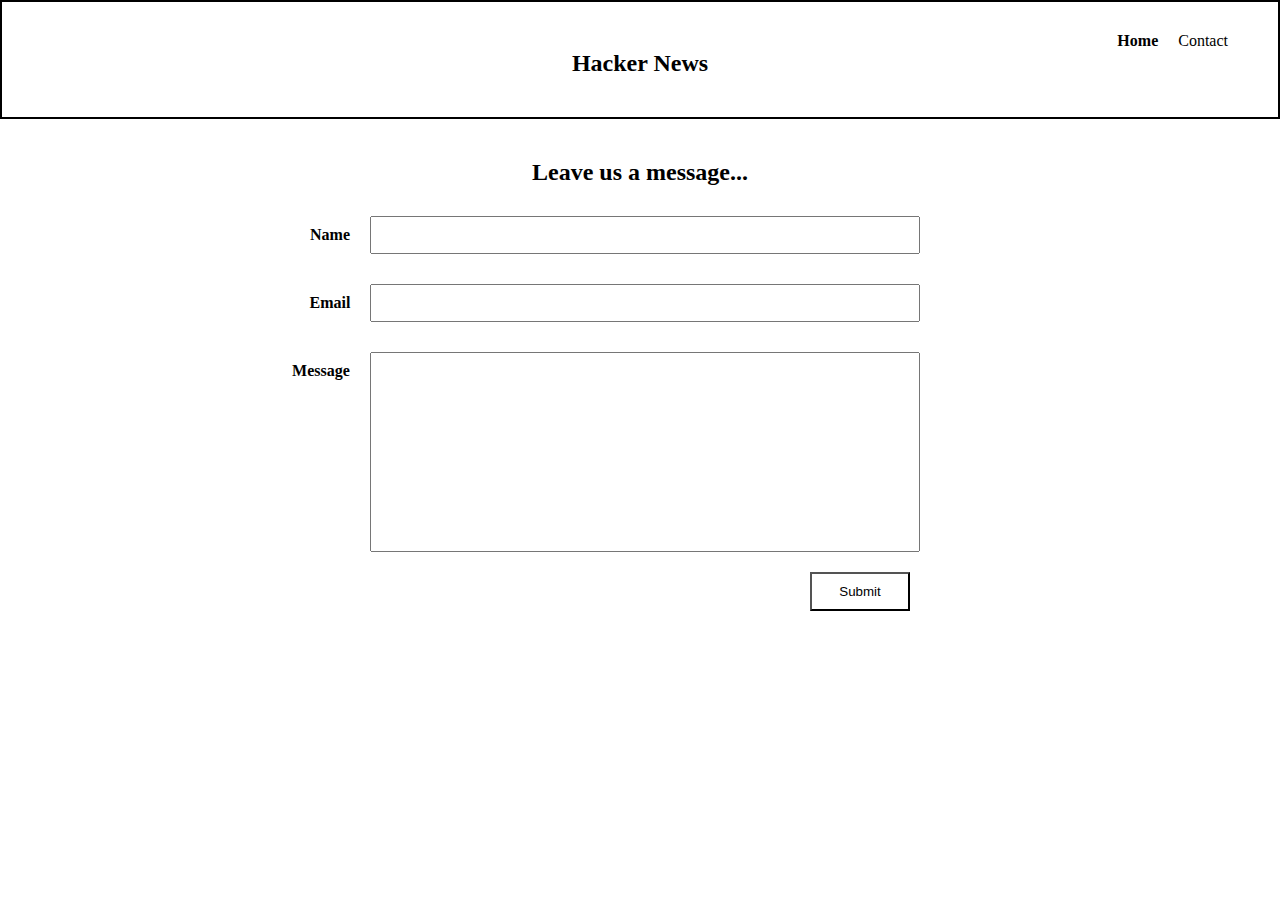
<file: index.html>
<!DOCTYPE html>
<html>
<head>
<title>Texto a tres columnas con HTML5 y CSS3</title>
<meta charset="UTF-8">
<meta name="viewport" content="width=device-width, initial-scale=1.0">
<link rel="stylesheet" href="./css/styles.css" type="text/css"
	media="all">
</head>
<body>

	<div class="marcoheader">
		<div class="two-columns">
			<p id="home">Home</p>
			<p>Contact</p>
		</div>
		<div class="titulo">Hacker News</div>
	</div>
	
	
	<form action="./html/mensajes.html" >
	<div class="leaveusamessage">Leave us a message...</div>
	<div class="name">
	<p class="two-columns1" > Name </p>
	<input type="text" class="two-columns1" id="iname" name="iname"></input> 
	</div>
	
	<div class="email">
	<p class="two-columns2"> Email </p>
	<input type="text" class="two-columns2" id="iemail" name="imssg" ></input>
	
	</div>
	
	<div class="message">
	<p class="two-columns3"> Message </p>
	<textarea class="two-columns3" id="tmssg" name="tmssg" ></textarea>
	</div>
	
	<div class="submit">
	
	<input class="btn-submit" type="submit"  value="Submit" ></input>
	
	</div>
	</form>
	
	

	
	
	
</body>
</html>
</file>
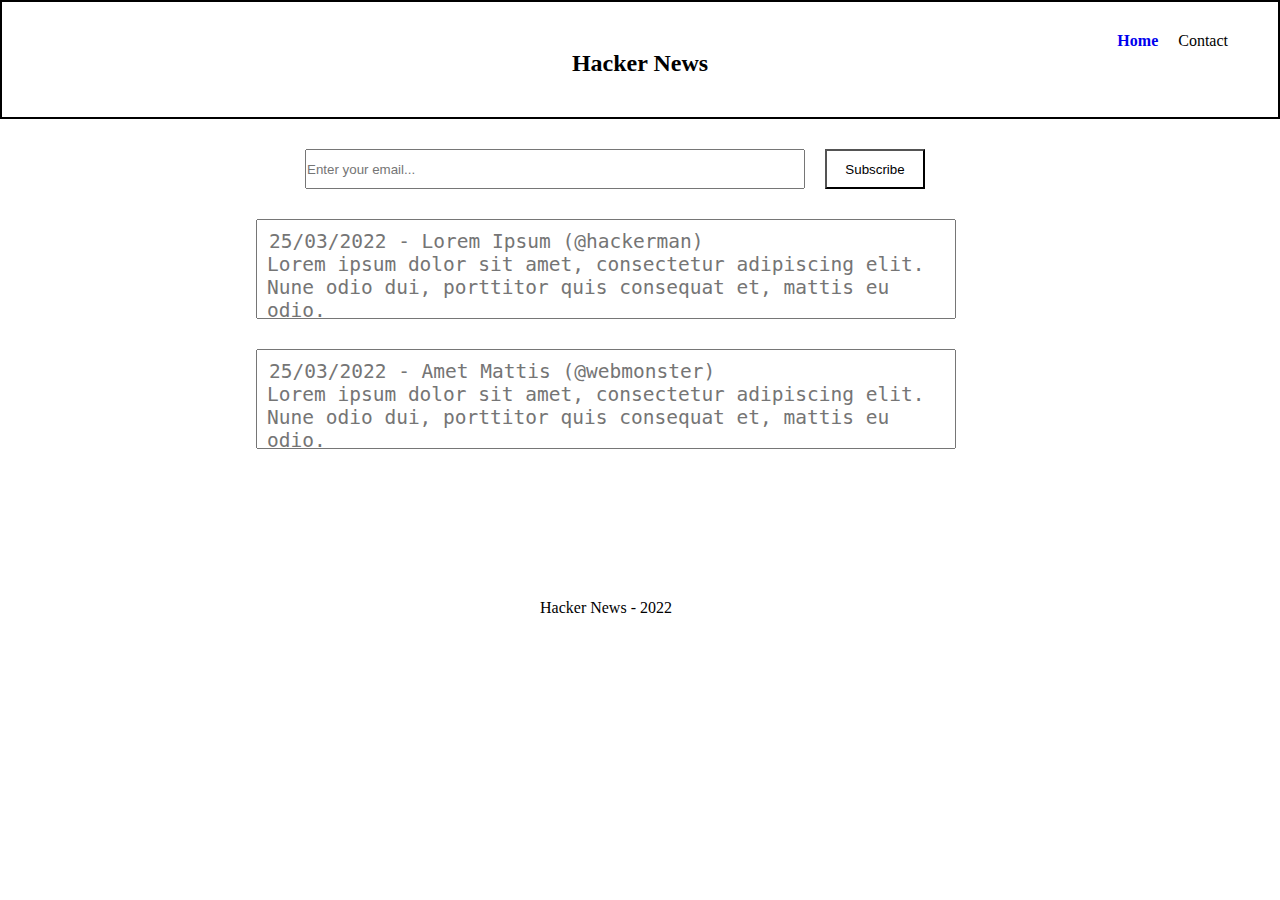
<file: html/mensajes.html>
<!DOCTYPE html>
<html>
<head>
<title>Texto a tres columnas con HTML5 y CSS3</title>
<meta charset="UTF-8">
<meta name="viewport" content="width=device-width, initial-scale=1.0">
<link rel="stylesheet" href="../css/styles.css" type="text/css"
	media="all">
</head>
<body>

	<div class="marcoheader">
		<div class="two-columns">
			<a id="home" href="../index.html">Home</a>
			<p>Contact</p>
		</div>
		<div class="titulo">Hacker News</div>
	</div>
	
	<form action="#">
	<div class="subscribe">
	<input class="two-columns4" placeholder="Enter your email..."></input>
	<input class="btn-subscribe" type="submit"  value="Subscribe" ></input>
	</div>
	</form>
	
	<div class="textarea1">
	<textarea class="text1" placeholder="25/03/2022 - Lorem Ipsum (@hackerman) &#10;Lorem ipsum dolor sit amet, consectetur adipiscing elit.  &#10;Nune odio dui, porttitor quis consequat et, mattis eu odio. "></textarea>
	</div>
	
		<div class="textarea2">
	<textarea class="text2" placeholder="25/03/2022 - Amet Mattis (@webmonster) &#10;Lorem ipsum dolor sit amet, consectetur adipiscing elit.  &#10;Nune odio dui, porttitor quis consequat et, mattis eu odio. "></textarea>
	</div>
	
	<div class="hackernews">
	<p class=hackernewsbottom>Hacker News - 2022</p>
	</div>

</body>
</html>
</file>
<file: css/styles.css>
* {
	box-sizing: border-box;
	margin: 0;
	/* �sto sirve para que no haya un salto de l�nea al colocar las 2 columnas en la m�sma fila */
	padding: 0;
}

#home {
	font-weight: bold;
	text-decoration: none;
}

.two-columns {
	columns: 2;
	display: flex;
	size:50px;
	justify-content: flex-end;
	/*text-align: right; no funciona �sta opci�n, pero si display con justify-content*/
	column-gap: 20px;
	margin-right: 50px;
	margin-top: 30px
	
}

.marcoheader {
	border: 2px solid black;
}

.titulo {
	font-size: 150%;
	text-align: center;
	margin-bottom: 40px;
	font-weight: bold;
}

.leaveusamessage {
	text-align: center;
	font-size: 150%;
	margin-top: 40px;
	margin-bottom: 30px;
	font-weight: bold;
}

.name {
	columns: 2;
	display: flex;
	justify-content: center;
	/*text-align: right; no funciona �sta opci�n, pero si display con justify-content*/
	column-gap: 20px;
	margin-right: 50px;
	margin-top: 30px /**/
}

p.two-columns1 {
	margin-top: 10px; /**/
	margin-bottom: 10px;
	font-weight: bold;
}

input.two-columns1 {
	width: 550px;
}

.email {
	columns: 2;
	display: flex;
	justify-content: center;
	/*text-align: right; no funciona �sta opci�n, pero si display con justify-content*/
	column-gap: 20px;
	margin-right: 50px;
	margin-top: 30px /**/
}

p.two-columns2 {
	margin-top: 10px; /**/
	margin-bottom: 10px;
	font-weight: bold;
}

input.two-columns2 {
	width: 550px;
}

.message {
	columns: 2;
	display: flex;
	justify-content: center;
	/*text-align: right; no funciona �sta opci�n, pero si display con justify-content*/
	column-gap: 20px;
	margin-right: 68px;
	margin-top: 30px; /**/

}

p.two-columns3 {
	margin-top: 10px; /**/
	margin-bottom: 10px;
	font-weight: bold;
}

textarea.two-columns3{
	text-indent: 0px;
	margin-top: 0px;
	margin-bottom: 0px;
	width: 550px;
	padding: 10px;
	height: 200px;
	resize: none;
}
.submit {
	display: flex;
	justify-content: center;
	columns: 2;
	text-decoration: none;
	font-weight: bold;
	color: black;
}

.btn-submit {
	margin: 100px;
	margin-top: 20px;
	margin-left: 540px;
	width: 100px;
	padding: 10px;
	background-color: white;
}

.subscribe{
	columns: 2;
	display: flex;
	justify-content: center;
	/*text-align: right; no funciona �sta opci�n, pero si display con justify-content*/
	column-gap: 20px;
	margin-right: 50px;
	margin-top: 30px; /**/
	height: 40px;
	
}

.btn-subscribe{
	width: 100px;
	background-color: white;
}

input.two-columns4{
	width: 500px; 
}


.textarea1{
	display: flex;
	justify-content: center;
	margin-right: 68px;
	margin-top: 30px;
}
.text1{
	text-indent: 2px;
	margin-top: 0px;
	margin-bottom: 0px;
	width: 700px;
	padding: 10px;
	height: 100px;
	resize: none;
	font-size: 150%;
	pointer-events: none;
}

.textarea2{
	display: flex;
	justify-content: center;
	margin-right: 68px;
	margin-top: 30px;

	
}
.text2{
	text-indent: 2px;
	margin-top: 0px;
	margin-bottom: 0px;
	width: 700px;
	padding: 10px;
	height: 100px;
	resize: none;
	font-size: 150%;
	pointer-events: none;

}



.hackernews{
		display: flex;
	justify-content: center;
	margin-right: 68px;
	margin-top: 150px;
	
}
</file>
